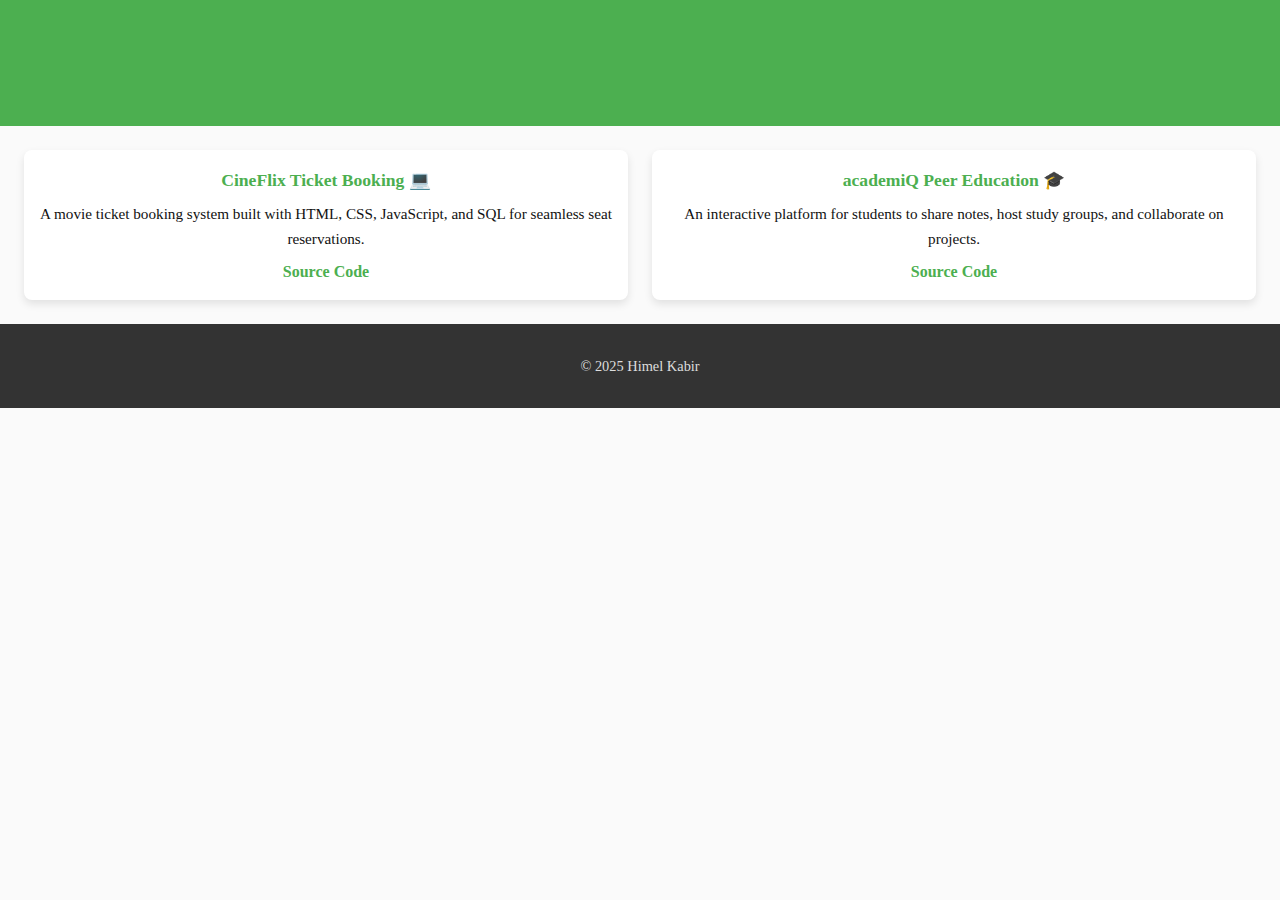
<file: projects.html>
<!DOCTYPE html>
<html lang="en">
  <head>
    <meta charset="UTF-8" />
    <meta name="viewport" content="width=device-width, initial-scale=1.0" />
    <title>Projects | Himel Kabir</title>
    <link rel="stylesheet" href="css/styles.css" />
    <style>
      .project-gallery {
        display: grid;
        grid-template-columns: repeat(auto-fit, minmax(220px, 1fr));
        gap: 1.5rem;
        padding: 1.5rem;
      }
      .project-card {
        background: #fff;
        border-radius: 8px;
        box-shadow: 0 4px 8px rgba(0, 0, 0, 0.1);
        padding: 1rem;
        text-align: center;
        transition: transform 0.3s, box-shadow 0.3s;
      }
      .project-card:hover {
        transform: translateY(-4px);
        box-shadow: 0 6px 12px rgba(0, 0, 0, 0.15);
      }
      .project-card h3 {
        margin: 0 0 0.5rem;
        color: var(--highlight-color);
        font-size: 1.1rem;
      }
      .project-card p {
        margin: 0.5rem 0;
        font-size: 0.95rem;
        color: var(--text-light);
      }
      .project-card a {
        color: var(--highlight-color);
        text-decoration: none;
        font-weight: bold;
      }
      .project-card a:hover {
        text-decoration: underline;
      }
      header {
        text-align: center;
        padding: 1rem;
        background: var(--highlight-color);
        color: #fff;
      }
      header a {
        color: #fff;
        text-decoration: none;
        font-weight: bold;
        margin-top: 0.5rem;
        display: inline-block;
      }
      header a:hover {
        text-decoration: underline;
      }
    </style>
  </head>
  <body>
    <header>
      <h1 class="fade-in">My <span class="highlight">Projects</span></h1>
      <nav class="fade-in delay2">
        <a href="index.html">Home</a>
      </nav>
    </header>

    <main>
      <section class="project-gallery">
        <div class="project-card">
          <h3>CineFlix Ticket Booking 💻</h3>
          <p>
            A movie ticket booking system built with HTML, CSS, JavaScript, and
            SQL for seamless seat reservations.
          </p>
          <a href="https://github.com/veja39/cineflix.git" target="_blank"
            >Source Code</a
          >
        </div>

        <div class="project-card">
          <h3>academiQ Peer Education 🎓</h3>
          <p>
            An interactive platform for students to share notes, host study
            groups, and collaborate on projects.
          </p>
          <a
            href="https://github.com/islam-ahsanul/academiq.git"
            target="_blank"
            >Source Code</a
          >
        </div>
      </section>
    </main>

    <footer>
      <p>&copy; 2025 Himel Kabir</p>
    </footer>
  </body>
</html>
</file>
<file: css/styles.css>
/* Root variables */
:root {
  --bg-light: #fafafa;
  --bg-dark: #121212;
  --text-light: #111;
  --text-dark: #eee;
  --footer-bg: #333;
  --footer-text: #ddd;
  --highlight-color: #4caf50;
  --table-header-light: #f4f4f4;
  --table-row-odd-light: #f9f9f9;
  --table-header-dark: #2a2a2a;
  --table-row-odd-dark: #1e1e1e;
  --table-row-even-dark: #2a2a2a;
}

/* Base styles */
html,
body {
  margin: 0;
  padding: 0;
  font-family: "Roboto Flex";
  line-height: 1.6;
  background: var(--bg-light);
  color: var(--text-light);
  transition: background 0.3s, color 0.3s;
}

.dark {
  background: var(--bg-dark);
  color: var(--text-dark);
}

/* Header */
header {
  padding: 1rem;
  background: var(--highlight-color);
  color: #fff;
  display: flex;
  align-items: center;
  justify-content: space-between;
}

/* Navigation */
nav a {
  margin: 0 0.5rem;
  text-decoration: none;
  padding: 0.25rem 0.5rem;
  border-radius: 4px;
  color: white;
  transition: background 0.2s;
}
nav a:hover {
  background-color: var(--highlight-color);
  color: #fff;
}

/* Section padding */
section {
  padding: 1rem;
}

/* Fortune Generator */
.fortune-box {
  margin: 1rem auto;
  padding: 1rem;
  max-width: 400px;
  border: 2px solid #333;
  text-align: center;
  border-radius: 8px;
  transition: all 0.3s ease;
}

.fortune-controls {
  display: flex;
  justify-content: center;
  gap: 0.5rem;
  margin-top: 1rem;
}
.fortune-controls .btn {
  padding: 0.5rem 1rem;
  border: none;
  border-radius: 4px;
  background: var(--highlight-color);
  color: white;
  cursor: pointer;
  transition: transform 0.2s, background 0.3s;
}
.fortune-controls .btn:hover {
  transform: scale(1.05);
  background: #45a049;
}

/* Stopwatch */
#timer-display {
  font-size: 2rem;
  text-align: center;
  margin: 1rem;
}
.stopwatch-controls {
  text-align: center;
}

/* To-Do List */
#todo-input {
  padding: 0.5rem;
  width: calc(100% - 120px);
}
#todo-list {
  list-style: none;
  padding: 0;
}
#todo-list li {
  padding: 0.5rem;
  border-bottom: 1px solid #ddd;
  display: flex;
  justify-content: space-between;
}

/* Profile image */
.profile-pic {
  width: 150px;
  height: 150px;
  object-fit: cover;
  border-radius: 50%;
  transition: transform 0.3s;
}
.profile-pic:hover {
  transform: scale(1.1);
}

/* External image styling */
.external-img {
  display: block;
  margin: 1rem auto;
  max-width: 100%;
  height: auto;
  border-radius: 8px;
  box-shadow: 0 2px 6px rgba(0, 0, 0, 0.2);
}

/* Table styles */
table {
  width: 100%;
  border-collapse: collapse;
}
thead {
  background: var(--table-header-light);
}
tbody tr:nth-child(odd) {
  background: var(--table-row-odd-light);
}
table,
th,
td {
  border: 1px solid #ddd;
}
table th,
table td {
  padding: 0.5rem;
}
table tbody tr:hover {
  background: rgba(76, 175, 80, 0.1);
}

/* Dark mode table overrides */
.dark thead {
  background: var(--table-header-dark);
}
.dark tbody tr:nth-child(odd) {
  background: var(--table-row-odd-dark);
}
.dark tbody tr:nth-child(even) {
  background: var(--table-row-even-dark);
}

/* Responsive table */
@media (max-width: 600px) {
  nav {
    display: flex;
    flex-direction: column;
  }
  table,
  thead,
  tbody,
  th,
  td,
  tr {
    display: block;
  }
  th {
    position: absolute;
    top: -9999px;
    left: -9999px;
  }
  td {
    border: none;
    position: relative;
    padding-left: 50%;
  }
  td:before {
    position: absolute;
    left: 0;
    width: 45%;
    white-space: nowrap;
    font-weight: bold;
  }
  td:nth-of-type(1):before {
    content: "Course";
  }
  td:nth-of-type(2):before {
    content: "Description";
  }
  td:nth-of-type(3):before {
    content: "Credits";
  }
}

/* Contact form */
.contact-form {
  max-width: 400px;
  margin: 1rem auto;
  display: flex;
  flex-direction: column;
}
.contact-form label {
  margin-bottom: 0.5rem;
}
.contact-form input,
.contact-form textarea {
  padding: 0.5rem;
  border: 1px solid #ccc;
  border-radius: 4px;
}

/* Button animation */
.btn-animated {
  margin-top: 1rem;
  padding: 0.6rem;
  border: none;
  border-radius: 4px;
  background: var(--highlight-color);
  color: white;
  cursor: pointer;
  transition: transform 0.2s;
}
.btn-animated:hover {
  transform: scale(1.05);
}

/* Animations */
@keyframes fadeIn {
  from {
    opacity: 0;
    transform: translateY(-10px);
  }
  to {
    opacity: 1;
    transform: translateY(0);
  }
}
@keyframes slideIn {
  from {
    opacity: 0;
    transform: translateX(-20px);
  }
  to {
    opacity: 1;
    transform: translateX(0);
  }
}
.fade-in {
  animation: fadeIn 1s ease-in forwards;
  opacity: 0;
}
.delay {
  animation-delay: 0.5s;
}
.delay2 {
  animation-delay: 1s;
}
.delay3 {
  animation-delay: 1.5s;
}
.delay4 {
  animation-delay: 2s;
}
.slide-in {
  animation: slideIn 0.8s ease-out forwards;
  opacity: 0;
}

/* Footer */
footer {
  background: var(--footer-bg);
  color: var(--footer-text);
  text-align: center;
  padding: 1rem 0;
  font-size: 0.9rem;
}
</file>
